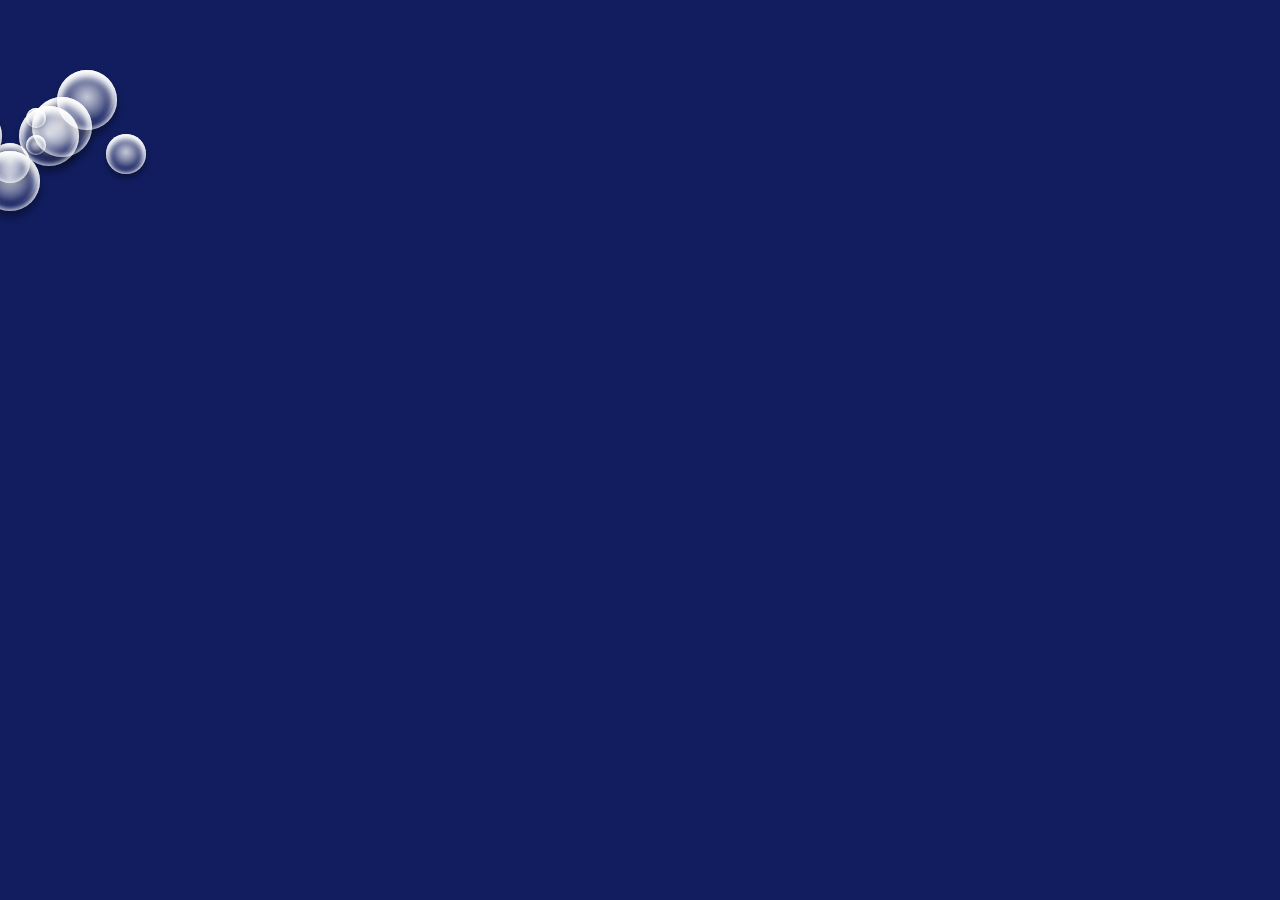
<file: buborék css.html>
<!DOCTYPE html>
<html>
<head>
    <title>Pure CSS Animated Bubbles</title>
    
</head>
<body>
    <div id="background-wrap">
        <div class="bubble x1"></div>
        <div class="bubble x2"></div>
        <div class="bubble x3"></div>
        <div class="bubble x4"></div>
        <div class="bubble x5"></div>
        <div class="bubble x6"></div>
        <div class="bubble x7"></div>
        <div class="bubble x8"></div>
        <div class="bubble x9"></div>
        <div class="bubble x10"></div>
		  <div class="bubble x11"></div>
        <div class="bubble x12"></div>
        <div class="bubble x13"></div>
        <div class="bubble x14"></div>
        <div class="bubble x15"></div>
        <div class="bubble x16"></div>
        <div class="bubble x17"></div>
        <div class="bubble x18"></div>
        <div class="bubble x19"></div>
        <div class="bubble x20"></div>
    </div>
<script>class RocketElementorAnimation{constructor(){this.deviceMode=document.createElement("span"),this.deviceMode.id="elementor-device-mode",this.deviceMode.setAttribute("class","elementor-screen-only"),document.body.appendChild(this.deviceMode)}_detectAnimations(){let t=getComputedStyle(this.deviceMode,":after").content.replace(/"/g,"");this.animationSettingKeys=this._listAnimationSettingsKeys(t),document.querySelectorAll(".elementor-invisible[data-settings]").forEach(t=>{const e=t.getBoundingClientRect();if(e.bottom>=0&&e.top<=window.innerHeight)try{this._animateElement(t)}catch(t){}})}_animateElement(t){const e=JSON.parse(t.dataset.settings),i=e._animation_delay||e.animation_delay||0,n=e[this.animationSettingKeys.find(t=>e[t])];if("none"===n)return void t.classList.remove("elementor-invisible");t.classList.remove(n),this.currentAnimation&&t.classList.remove(this.currentAnimation),this.currentAnimation=n;let s=setTimeout(()=>{t.classList.remove("elementor-invisible"),t.classList.add("animated",n),this._removeAnimationSettings(t,e)},i);window.addEventListener("rocket-startLoading",function(){clearTimeout(s)})}_listAnimationSettingsKeys(t="mobile"){const e=[""];switch(t){case"mobile":e.unshift("_mobile");case"tablet":e.unshift("_tablet");case"desktop":e.unshift("_desktop")}const i=[];return["animation","_animation"].forEach(t=>{e.forEach(e=>{i.push(t+e)})}),i}_removeAnimationSettings(t,e){this._listAnimationSettingsKeys().forEach(t=>delete e[t]),t.dataset.settings=JSON.stringify(e)}static run(){const t=new RocketElementorAnimation;requestAnimationFrame(t._detectAnimations.bind(t))}}document.addEventListener("DOMContentLoaded",RocketElementorAnimation.run);</script></body>
<style>
body {
    background: #111d5e;
    color: #333;
    font: 100% Lato, Arial, Sans Serif;
    height: 100vh;
    margin: 0;
    padding: 0;
    overflow-x: hidden;
}

#background-wrap {
    bottom: 0;
    left: 0;
    position: fixed;
    right: 0;
    top: 0;
    z-index: -1;
}

/* OBJECTS */

.bubble {
    -webkit-border-radius: 50%;
    -moz-border-radius: 50%;
    border-radius: 50%;
    
    -webkit-box-shadow: 0 20px 30px rgba(0, 0, 0, 0.2), inset 0px 10px 30px 5px rgba(255, 255, 255, 1);
    -moz-box-shadow: 0 20px 30px rgba(0, 0, 0, 0.2), inset 0px 10px 30px 5px rgba(255, 255, 255, 1);
    box-shadow: 0 20px 30px rgba(0, 0, 0, 0.2), inset 0px 10px 30px 5px rgba(255, 255, 255, 1);
    
    height: 200px;
    position: absolute;
    width: 200px;
}

.bubble:after {
    background: -moz-radial-gradient(center, ellipse cover,  rgba(255,255,255,0.5) 0%, rgba(255,255,255,0) 70%); /* FF3.6+ */
    background: -webkit-gradient(radial, center center, 0px, center center, 100%, color-stop(0%,rgba(255,255,255,0.5)), color-stop(70%,rgba(255,255,255,0))); /* Chrome,Safari4+ */
    background: -webkit-radial-gradient(center, ellipse cover,  rgba(255,255,255,0.5) 0%,rgba(255,255,255,0) 70%); /* Chrome10+,Safari5.1+ */
    background: -o-radial-gradient(center, ellipse cover,  rgba(255,255,255,0.5) 0%,rgba(255,255,255,0) 70%); /* Opera 12+ */
    background: -ms-radial-gradient(center, ellipse cover,  rgba(255,255,255,0.5) 0%,rgba(255,255,255,0) 70%); /* IE10+ */
    background: radial-gradient(ellipse at center,  rgba(255,255,255,0.5) 0%,rgba(255,255,255,0) 70%); /* W3C */
    filter: progid:DXImageTransform.Microsoft.gradient( startColorstr='#80ffffff', endColorstr='#00ffffff',GradientType=1 ); /* IE6-9 fallback on horizontal gradient */

    -webkit-border-radius: 50%;
    -moz-border-radius: 50%;
    border-radius: 50%;
    
    -webkit-box-shadow: inset 0 20px 30px rgba(255, 255, 255, 0.3);
    -moz-box-shadow: inset 0 20px 30px rgba(255, 255, 255, 0.3);
    box-shadow: inset 0 20px 30px rgba(255, 255, 255, 0.3);
    
    content: "";
    height: 180px;
    left: 10px;
    position: absolute;
    width: 180px;
}
/* ANIMATIONS */

.x1 {
    -webkit-animation: animateBubble 25s linear infinite, sideWays 2s ease-in-out infinite alternate;
    -moz-animation: animateBubble 25s linear infinite, sideWays 2s ease-in-out infinite alternate;
    animation: animateBubble 25s linear infinite, sideWays 2s ease-in-out infinite alternate; 
    left: -5%;
    top: 5%; 
    -webkit-transform: scale(0.1);
    -moz-transform: scale(0.1);
    transform: scale(0.1);
}
.x2 {
    -webkit-animation: animateBubble 20s linear infinite, sideWays 4s ease-in-out infinite alternate;
    -moz-animation: animateBubble 20s linear infinite, sideWays 4s ease-in-out infinite alternate;
    animation: animateBubble 20s linear infinite, sideWays 4s ease-in-out infinite alternate;
    
    left: -7%;
    top: 7%;
    
    -webkit-transform: scale(0.2);
    -moz-transform: scale(0.2);
    transform: scale(0.2);
}

.x3 {
    -webkit-animation: animateBubble 28s linear infinite, sideWays 2s ease-in-out infinite alternate;
    -moz-animation: animateBubble 28s linear infinite, sideWays 2s ease-in-out infinite alternate;
    animation: animateBubble 28s linear infinite, sideWays 2s ease-in-out infinite alternate;
    
    left: -3%;
    top: 3%;
    
    -webkit-transform: scale(0.3);
    -moz-transform: scale(0.3);
    transform: scale(0.3);
}

.x4 {
    -webkit-animation: animateBubble 22s linear infinite, sideWays 3s ease-in-out infinite alternate;
    -moz-animation: animateBubble 22s linear infinite, sideWays 3s ease-in-out infinite alternate;
    animation: animateBubble 22s linear infinite, sideWays 3s ease-in-out infinite alternate;
    
    left: -1%;
    top: 8;
    
    -webkit-transform: scale(0.3);
    -moz-transform: scale(0.3);
    transform: scale(0.3);
}

.x5 {
    -webkit-animation: animateBubble 29s linear infinite, sideWays 4s ease-in-out infinite alternate;
    -moz-animation: animateBubble 29s linear infinite, sideWays 4s ease-in-out infinite alternate;
    animation: animateBubble 29s linear infinite, sideWays 4s ease-in-out infinite alternate;
    
    left: -5%;
    top: 2%;
    
    -webkit-transform: scale(0.1);
    -moz-transform: scale(0.1);
    transform: scale(0.1);
}

.x6 {
    -webkit-animation: animateBubble 21s linear infinite, sideWays 2s ease-in-out infinite alternate;
    -moz-animation: animateBubble 21s linear infinite, sideWays 2s ease-in-out infinite alternate;
    animation: animateBubble 21s linear infinite, sideWays 2s ease-in-out infinite alternate;
    
    left: -10%;
    top: 9;
    
    -webkit-transform: scale(0.1);
    -moz-transform: scale(0.1);
    transform: scale(0.1);
}

.x7 {
    -webkit-animation: animateBubble 20s linear infinite, sideWays 2s ease-in-out infinite alternate;
    -moz-animation: animateBubble 20s linear infinite, sideWays 2s ease-in-out infinite alternate;
    animation: animateBubble 20s linear infinite, sideWays 2s ease-in-out infinite alternate;
    
    left: 2%;
    top: 6%;
    
    -webkit-transform: scale(0.2);
    -moz-transform: scale(0.2);
    transform: scale(0.2);
}

.x8 {
    -webkit-animation: animateBubble 22s linear infinite, sideWays 3s ease-in-out infinite alternate;
    -moz-animation: animateBubble 22s linear infinite, sideWays 3s ease-in-out infinite alternate;
    animation: animateBubble 22s linear infinite, sideWays 3s ease-in-out infinite alternate;
    
    left: -10%;
    top: 4%;
    
    -webkit-transform: scale(0.3);
    -moz-transform: scale(0.3);
    transform: scale(0.3);
}

.x9 {
    -webkit-animation: animateBubble 29s linear infinite, sideWays 4s ease-in-out infinite alternate;
    -moz-animation: animateBubble 29s linear infinite, sideWays 4s ease-in-out infinite alternate;
    animation: animateBubble 29s linear infinite, sideWays 4s ease-in-out infinite alternate;
    
    left: -4%;
    top: 4%;
    
    -webkit-transform: scale(0.3);
    -moz-transform: scale(0.3);
    transform: scale(0.3);
}

.x10 {
    -webkit-animation: animateBubble 26s linear infinite, sideWays 2s ease-in-out infinite alternate;
    -moz-animation: animateBubble 26s linear infinite, sideWays 2s ease-in-out infinite alternate;
    animation: animateBubble 26s linear infinite, sideWays 2s ease-in-out infinite alternate;
    
    left: -7%;
    top: 9%;
    
    -webkit-transform: scale(0.3);
    -moz-transform: scale(0.3);
    transform: scale(0.3);
}
.x11 {
	
    -webkit-animation: animateBubble 25s linear infinite, sideWays 2s ease-in-out infinite alternate;
    -moz-animation: animateBubble 25s linear infinite, sideWays 2s ease-in-out infinite alternate;
    animation: animateBubble 25s linear infinite, sideWays 2s ease-in-out infinite alternate; 
    left: -5%;
    top: 5%; 
    -webkit-transform: scale(0.1);
    -moz-transform: scale(0.1);
    transform: scale(0.1);
	
}
.x12 {
	
    -webkit-animation: animateBubble 20s linear infinite, sideWays 4s ease-in-out infinite alternate;
    -moz-animation: animateBubble 20s linear infinite, sideWays 4s ease-in-out infinite alternate;
    animation: animateBubble 20s linear infinite, sideWays 4s ease-in-out infinite alternate;
    
    left: -7%;
    top: 7%;
    
    -webkit-transform: scale(0.2);
    -moz-transform: scale(0.2);
    transform: scale(0.2);
}

.x13 {
	
    -webkit-animation: animateBubble 28s linear infinite, sideWays 2s ease-in-out infinite alternate;
    -moz-animation: animateBubble 28s linear infinite, sideWays 2s ease-in-out infinite alternate;
    animation: animateBubble 28s linear infinite, sideWays 2s ease-in-out infinite alternate;
    
    left: -3%;
    top: 3%;
    
    -webkit-transform: scale(0.3);
    -moz-transform: scale(0.3);
    transform: scale(0.3);
}

.x14 {
	
    -webkit-animation: animateBubble 22s linear infinite, sideWays 3s ease-in-out infinite alternate;
    -moz-animation: animateBubble 22s linear infinite, sideWays 3s ease-in-out infinite alternate;
    animation: animateBubble 22s linear infinite, sideWays 3s ease-in-out infinite alternate;
    
    left: -1%;
    top: 8;
    
    -webkit-transform: scale(0.3);
    -moz-transform: scale(0.3);
    transform: scale(0.3);
}

.x15 {
	
    -webkit-animation: animateBubble 29s linear infinite, sideWays 4s ease-in-out infinite alternate;
    -moz-animation: animateBubble 29s linear infinite, sideWays 4s ease-in-out infinite alternate;
    animation: animateBubble 29s linear infinite, sideWays 4s ease-in-out infinite alternate;
    
    left: -5%;
    top: 2%;
    
    -webkit-transform: scale(0.1);
    -moz-transform: scale(0.1);
    transform: scale(0.1);
}

.x16 {
	
    -webkit-animation: animateBubble 21s linear infinite, sideWays 2s ease-in-out infinite alternate;
    -moz-animation: animateBubble 21s linear infinite, sideWays 2s ease-in-out infinite alternate;
    animation: animateBubble 21s linear infinite, sideWays 2s ease-in-out infinite alternate;
    
    left: -10%;
    top: 9;
    
    -webkit-transform: scale(0.1);
    -moz-transform: scale(0.1);
    transform: scale(0.1);
}

.x17 {
	
    -webkit-animation: animateBubble 20s linear infinite, sideWays 2s ease-in-out infinite alternate;
    -moz-animation: animateBubble 20s linear infinite, sideWays 2s ease-in-out infinite alternate;
    animation: animateBubble 20s linear infinite, sideWays 2s ease-in-out infinite alternate;
    
    left: 2%;
    top: 6%;
    
    -webkit-transform: scale(0.2);
    -moz-transform: scale(0.2);
    transform: scale(0.2);
}

.x18 {
	
    -webkit-animation: animateBubble 22s linear infinite, sideWays 3s ease-in-out infinite alternate;
    -moz-animation: animateBubble 22s linear infinite, sideWays 3s ease-in-out infinite alternate;
    animation: animateBubble 22s linear infinite, sideWays 3s ease-in-out infinite alternate;
    
    left: -10%;
    top: 4%;
    
    -webkit-transform: scale(0.3);
    -moz-transform: scale(0.3);
    transform: scale(0.3);
}

.x19 {
	animation_delay||1s
    -webkit-animation: animateBubble 29s linear infinite, sideWays 4s ease-in-out infinite alternate;
    -moz-animation: animateBubble 29s linear infinite, sideWays 4s ease-in-out infinite alternate;
    animation: animateBubble 29s linear infinite, sideWays 4s ease-in-out infinite alternate;
    
    left: -4%;
    top: 4%;
    
    -webkit-transform: scale(0.3);
    -moz-transform: scale(0.3);
    transform: scale(0.3);
}

.x20 {
	animation_delay||1s
    -webkit-animation: animateBubble 26s linear infinite, sideWays 2s ease-in-out infinite alternate;
    -moz-animation: animateBubble 26s linear infinite, sideWays 2s ease-in-out infinite alternate;
    animation: animateBubble 26s linear infinite, sideWays 2s ease-in-out infinite alternate;
    
    left: -7%;
    top: 9%;
    
    -webkit-transform: scale(0.3);
    -moz-transform: scale(0.3);
    transform: scale(0.3);
}

/* KEYFRAMES */

@-webkit-keyframes animateBubble {
    0% {
        margin-top: 1000px;
    }
    100% {
        margin-top: -100%;
    }
}

@-moz-keyframes animateBubble {
    0% {
        margin-top: 1000px;
    }
    100% {
        margin-top: -100%;
    }
}

@keyframes animateBubble {
    0% {
        margin-top: 1000px;
    }
    100% {
        margin-top: -100%;
    }
}

@-webkit-keyframes sideWays { 
    0% { 
        margin-left:0px;
    }
    100% { 
        margin-left:50px;
    }
}

@-moz-keyframes sideWays { 
    0% { 
        margin-left:0px;
    }
    100% { 
        margin-left:50px;
    }
}

@keyframes sideWays { 
    0% { 
        margin-left:0px;
    }
    100% { 
        margin-left:50px;
    }
}


</style>
</html>
</file>
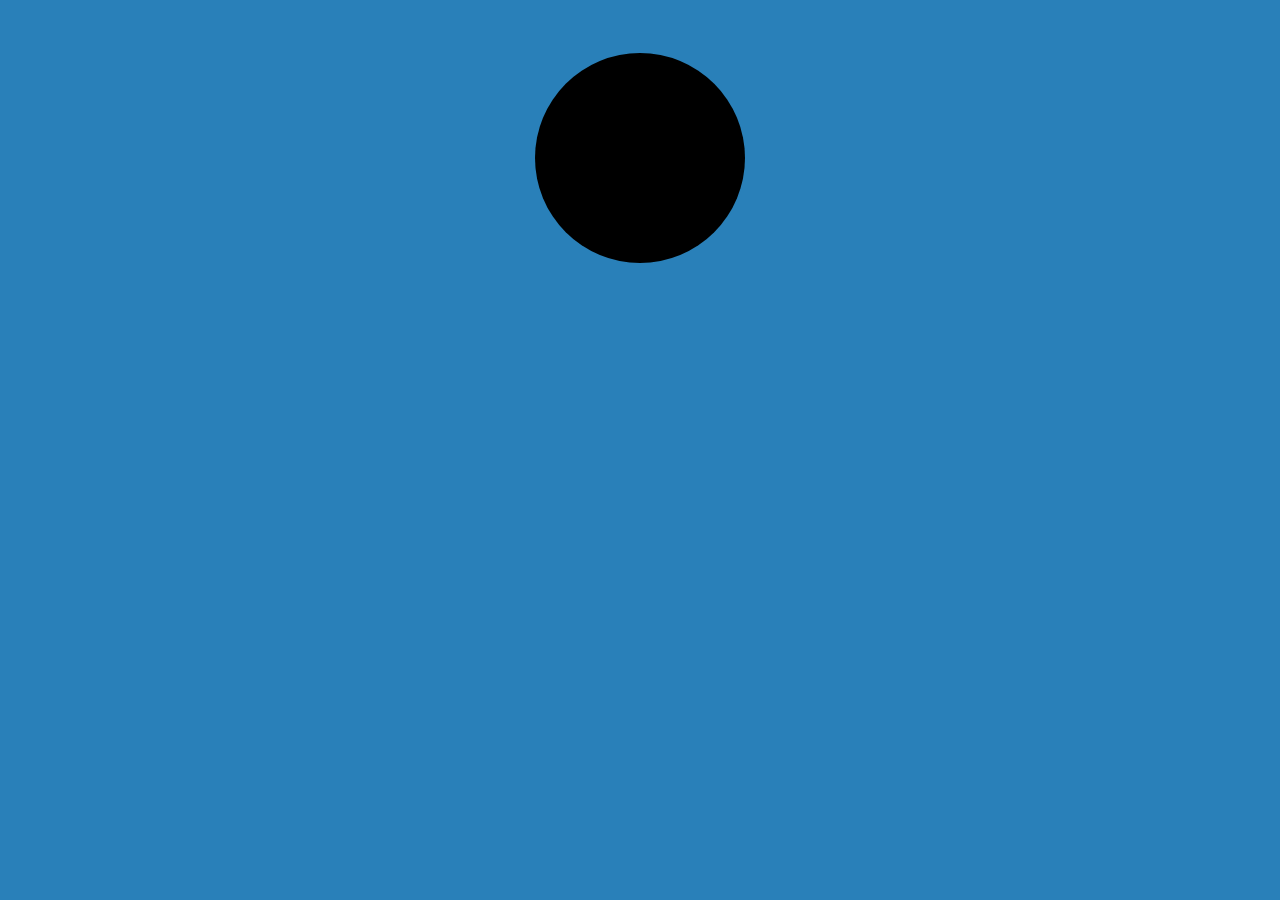
<file: sun.html>
<!DOCTYPE html>
<html lang="en">
<head>
    <meta charset="UTF-8">
    <meta http-equiv="X-UA-Compatible" content="IE=edge">
    <meta name="viewport" content="width=device-width, initial-scale=1.0">
    <title>Document</title>
</head>
<body>
    <style>
       body{
  background-color: #2980b9;
}
.container-sun{
  text-align:center;
}
/* the svg element */
.svg-sun{
  width:300px;
  height:300px;

  -webkit-transform-origin: center center;
  -moz-transform-origin: 50% 50%;
  -o-transform-origin: center center;
  -ms-transform-origin: center center;
  transform-origin:50% 50%;

-webkit-animation: spin 25s linear infinite, sun-glow 3s 0s linear infinite;
-moz-animation: spin 25s linear infinite, sun-glow 3s 0s linear infinite;
-o-animation:spin 25s linear infinite, sun-glow 3s 0s linear infinite;
-ms-animation: spin 25s linear infinite, sun-glow 3s 0s ease-in-out infinite;
animation: spin 25s linear infinite,sun-glow 3s 0s linear infinite;

}
/* the circle element in the svg itself */
#sun{
  stroke-width:18;
  stroke-dasharray:2;
  stroke-dashoffset:2;
}
/* animation for the sun glowing effect */
@-webkit-keyframes sun-glow { 
	0% { fill: #f1c40f; stroke:#f1c40f;}
	50% { fill: #e67e22; stroke:#e67e22;}
	100% { fill: #f1c40f; stroke:#f1c40f;}
}
@-moz-keyframes sun-glow { 
	0% { fill: #f1c40f; stroke:#f1c40f;}
	50% { fill: #e67e22; stroke:#e67e22;}
	100% { fill: #f1c40f; stroke:#f1c40f;}
}
@-o-keyframes sun-glow { 
	0% { fill: #f1c40f; stroke:#f1c40f;}
	50% { fill: #e67e22; stroke:#e67e22;}
	100% { fill: #f1c40f; stroke:#f1c40f;}
}
@-ms-keyframes sun-glow { 
	0% { fill: #f1c40f; stroke:#f1c40f;}
	50% { fill: #e67e22; stroke:#e67e22;}
	100% { fill: #f1c40f; stroke:#f1c40f;}
}
@keyframes sun-glow { 
	0% { fill: #f1c40f; stroke:#f1c40f;}
	50% { fill: #e67e22; stroke:#e67e22;}
	100% { fill: #f1c40f; stroke:#f1c40f;}
}

/* start spin animation */
@-webkit-keyframes spin{
	100% {
		-webkit-transform: rotate(360deg);
	}
}
@-moz-keyframes spin{
	100% {
		-moz-transform: rotate(360deg);
	}
}
@-o-keyframes spin{
	100% {
		-o-transform: rotate(360deg);
	}
}
@-ms-keyframes spin{
	100% {
		-ms-transform: rotate(360deg);
	}
}
@keyframes spin{
	100% {
		transform: rotate(360deg);
	}
} 
    </style>
    <div class="container-sun">
        <svg class="svg-sun" version="1.1" viewBox="0 0 100 100" preserveAspectRatio="xMinYMin meet">
        <circle cx="50" cy="50" r="35" id="sun"></circle>
        </svg>
        </div>
</body>
</html>
</file>
